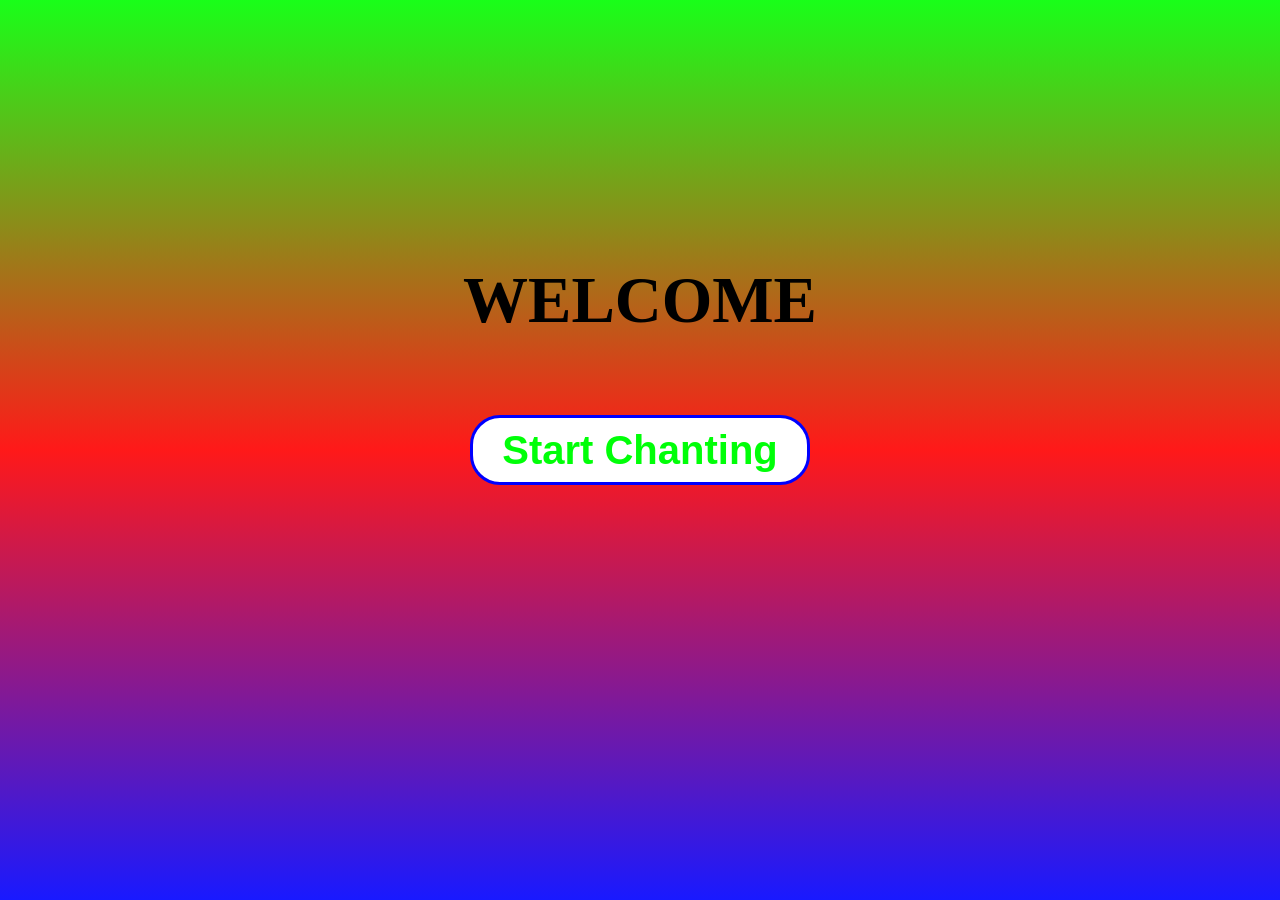
<file: index.html>
<!DOCTYPE html>
<html lang="en">
<head>
    <meta charset="UTF-8">
    <meta name="viewport" content="width=device-width, initial-scale=1.0", user-scalable="no">
    <title>Starting Page</title>
    <link rel="stylesheet" href="start.css">
    <meta name="mobile-web-app-capable" content="yes">
    <meta name="apple-mobile-web-app-status-bar-style" content="black-translucent">
    <link rel="manifest" href="manifest.json">
</head>
<body>
    <div class="whole">
        <div class="wel">WELCOME</div>
        <button class="start">Start Chanting</button>
    </div>
    <script src="app.js"></script>
</body>
</html>
</file>
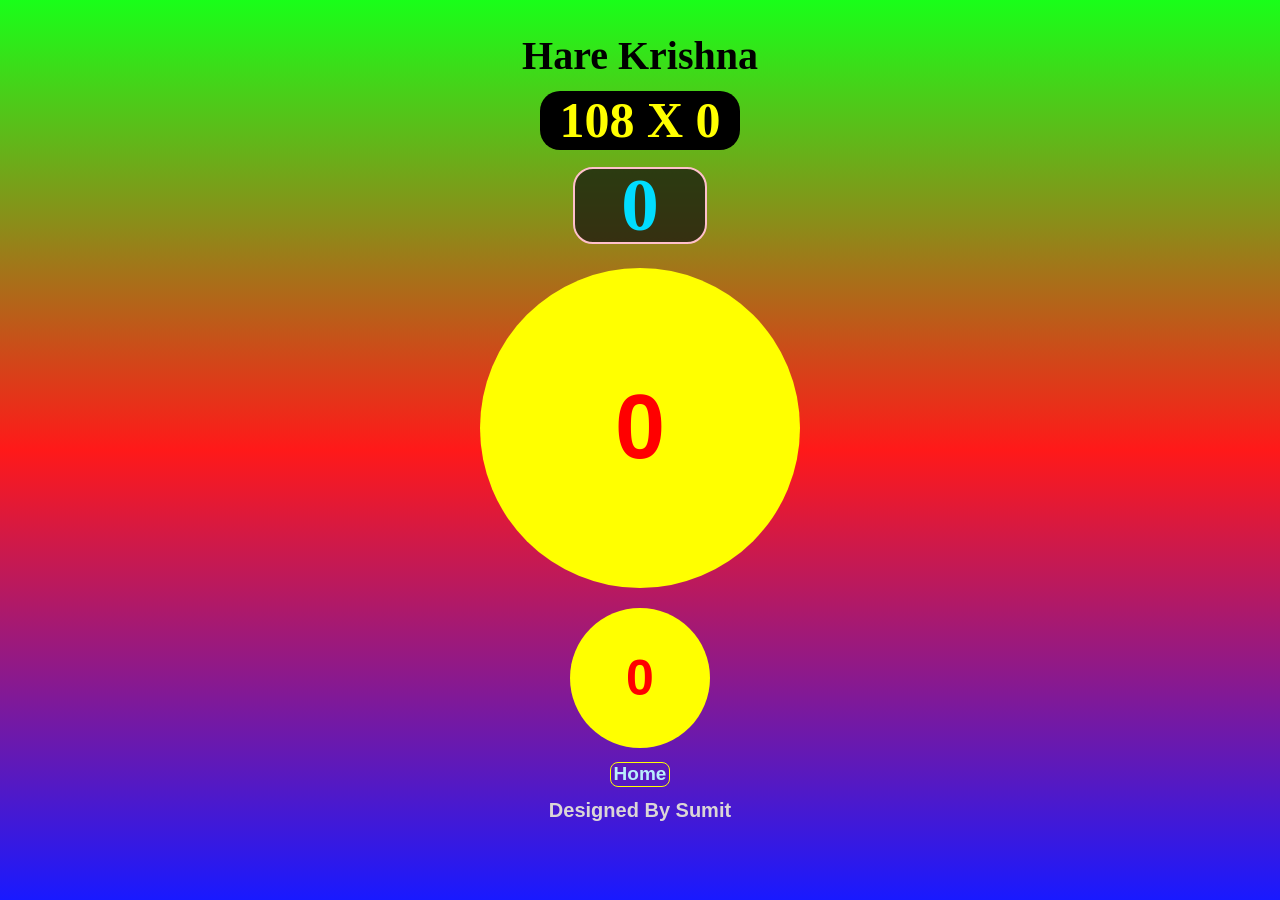
<file: jap.html>
<!DOCTYPE html>
<html lang="en">
<head>
    <meta charset="UTF-8">
    <meta name="viewport" content="width=\, initial-scale=1.0", user-scalable="no">
    <title>Just Counter</title>
    <link rel="stylesheet" href="style.css">
    <link href="https://fonts.googleapis.com/css2?family=Anton&display=swap" rel="stylesheet">
    <meta name="mobile-web-app-capable" content="yes">
    <meta name="apple-mobile-web-app-status-bar-style" content="black-translucent">
    <link rel="manifest" href="manifest.json">
</head>
<body>
    <div class="main">
        <div class="name">Hare Krishna</div>
        <div class="count">108 X 0</div>
        <div class="life">0</div>
        <button class="plus">0</button>
        <button class="minus">0</button>
        <div class="owner">Designed By Sumit</div>
        <button class="home">Home</button>
    </div>
    <script src="app.js"></script>
</body>
</html>
</file>
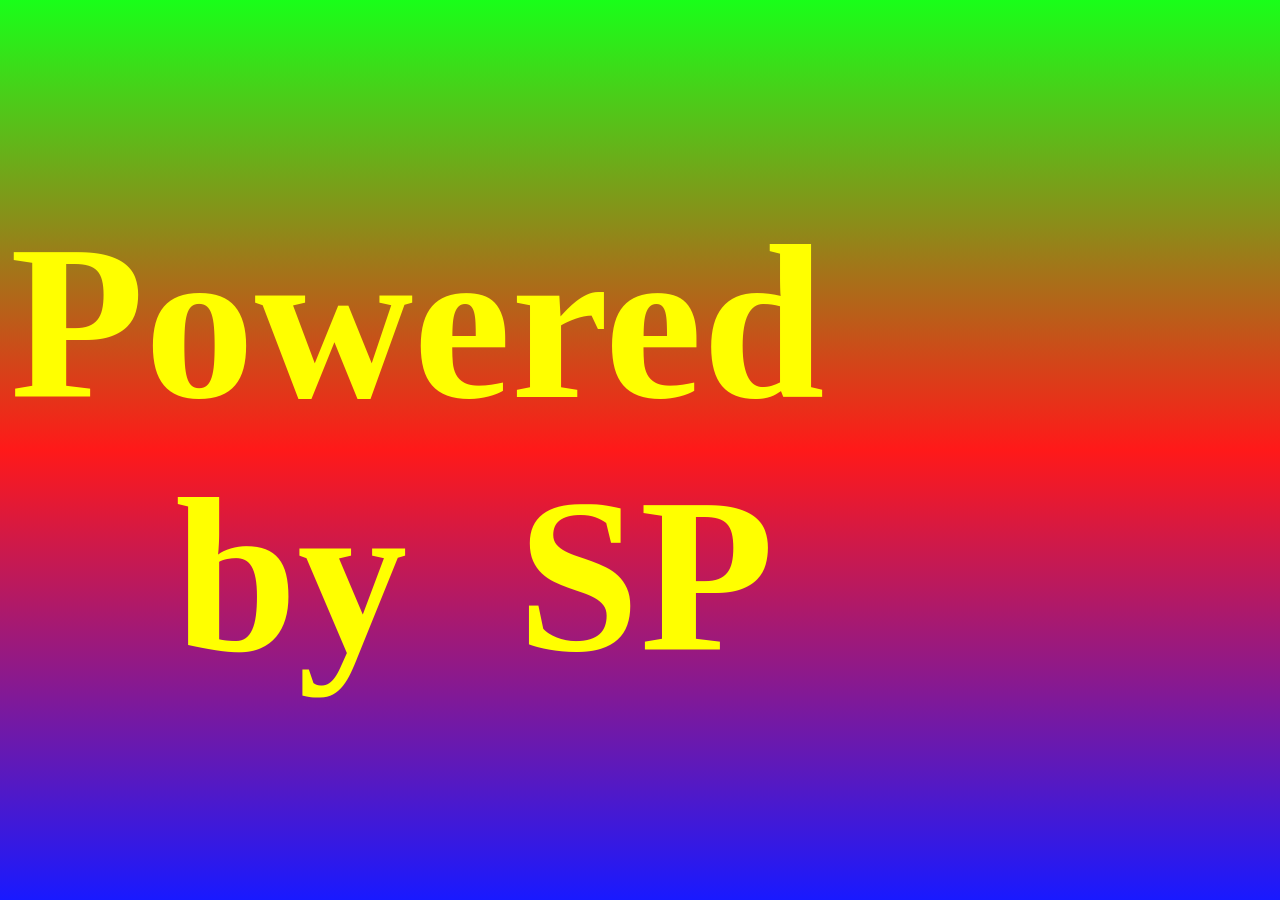
<file: own.html>
<!DOCTYPE html>
<html lang="en">
<head>
    <meta charset="UTF-8">
    <meta name="viewport" content="width=device-width, initial-scale=1.0", user-scalable="no">
    <title>Producer Page:PoweredbySP</title>
    <link rel="stylesheet" href="own.css">
    <meta name="mobile-web-app-capable" content="yes">
    <meta name="apple-mobile-web-app-status-bar-style" content="black-translucent">
    <link rel="manifest" href="manifest.json">
</head>
<body>
    <div class="main">
        <h1 class="heading">Powered &nbsp;&nbsp;&nbsp;by&nbsp;&nbsp;SP</h1>
    </div>
    <script src="app.js"></script>
</body>
</html>
</file>
<file: start.css>
*{
    margin:0;
    padding:0;
}
.whole{
    background:linear-gradient(rgba(0,255,0,.9),rgba(255,0,0,.9),rgba(0,0,255,.9));
    width:100%;
    display:flex;
    justify-content: center;
    align-items: center;
    flex-direction: column;
    height :100dvh;
    gap:30px;
}
.wel{
    color:rgb(0, 0, 0);
    font-size:65px;
    font-weight: bold;
    display:flex;
    margin-top:-300px;
    display:flex;
    font-family: Cambria, Cochin, Georgia, Times, 'Times New Roman', serif;
    position:absolute;
    animation: flow 8s infinite;

}
.start{
    width:340px;
    height:70px;
    color:rgb(0, 255, 8);
    background:white;
    border:3px solid rgb(0, 0, 255);
    border-radius:30px;
    font-size:40px;
    white-space: nowrap;
    font-weight: bold;
    transition:all .2s;
    cursor:pointer;
    animation: rgb 3s infinite;
}
.start:hover , .start.active{
    width:360px;
    height:80px;
    color:rgb(255, 255, 0);
    background:rgb(0, 0, 0);
    border:3px solid rgb(64, 255, 0);
    border-radius:30px;
    font-size:45px;
   font-family: Cambria, Cochin, Georgia, Times, 'Times New Roman', serif;
}
@keyframes flow{
    0%{
        color:rgb(0, 0, 0);
        font-size:65px;
        text-shadow: 0 0 10px rgba(0, 0, 0, 0.8), 0 0 20px rgba(0,0,0, 0.8);
    }
    20%{
        color:yellow;
        font-size:70px;
        text-shadow: 0 0 10px red, 0 0 20px yellow;
    }
    40%{
        color:rgb(255, 0, 0);
        font-size:65px;
        text-shadow: 0 0 10px rgb(242, 255, 0), 0 0 20px rgb(25, 20, 20);
    }
    60%{
        color:rgb(0, 217, 255);
        font-size:70px;
        text-shadow: 0 0 10px rgb(25, 20, 20), 0 0 20px rgb(25, 20, 20);
    }
    80%{
        color:yellow;
        font-size:65px;
        text-shadow: 0 0 10px rgb(25, 20, 20), 0 0 20px yellow;
    }
    100%{
        color:rgb(0, 217, 255);
        font-size:70px;
        text-shadow: 0 0 10px rgba(25, 20, 20), 0 0 20px rgba(25, 20, 20);
    }
}
@keyframes rgb{
    33.33%{
        color:rgb(0, 255, 0);
    }
    66.66%{
        color:red;
    }
    100%{
        color:blue;
    }

}
</file>
<file: style.css>
*{
    margin:0;
    padding:0;
}
.main{
    width:100vw;
    height:100vh;
    background:linear-gradient(rgb(0, 255, 0,.9),rgb(255, 0, 0,.9),rgb(0, 0, 255,.9));
    display:flex;
    flex-direction: column;
    justify-content: center;
    align-items: center;
}
.minus{
    width: 32vw;
    aspect-ratio: 1/1;
    max-width:140px;
    border-radius: 50%;
    border:none;
    background: yellow;
    color:red;
    font-size:50px;
    transition :all .5s;
    font-weight:bold;
    position:absolute;
    margin-top:455px;
    cursor:pointer;
}
.plus{
    width: 70vw;
    aspect-ratio: 1/1;
    max-width:320px;
    border-radius: 50%;
    border:none;
    background: yellow;
    color:red;
    font-size:90px;
    cursor:pointer;
    transition:all .5s;
    font-weight:bold;
    position:absolute;
    margin-top:-45px;
}
.minus.active{
    width: 36vw;
    aspect-ratio: 1/1;
    max-width:150px;
    border-radius: 50%;
    border:none;
    background: rgb(0, 255, 229);
    color:rgb(8, 0, 255);
    font-size:70px;
    font-weight:bold;
    font-family: 'Anton', Impact, sans-serif;
}
.plus.active{
    width:80vw;
    max-width:340px;
    aspect-ratio: 1/1;
    border-radius: 50%;
    border:none;
    background:blue;
    color:yellow;
    font-size:140px;
    font-weight:bold;
    font-family: 'Anton', Impact, sans-serif;
}
.name{
    width:250px;
    height:80px;
    display:flex;
    justify-content: center;
    align-items: center;
    font-size: 40px;
    white-space: nowrap;
    font-family: Georgia, 'Times New Roman', Times, serif;
    font-weight: bold;
    margin-top:-790px;
    position:absolute;
    animation:glow 30s infinite;
}
.count{
    min-width:200px;
    width:fit-content;
    height:59px;
    display:flex;
    justify-content: center;
    align-items: center;
    background:black;
    color:yellow;
    font-size: 50px;
    border-radius: 20px;
    font-weight: bold;
    position:absolute;
    margin-top:-660px;
}
.life{
    min-width:130px;
    height:73px;
    font-size: 75px;
    color:rgb(0, 221, 255);
    border-radius:20px;
    display:flex;
    justify-content: center;
    align-items: center;
    font-weight: bold;
    border:2px solid pink;
    background: rgba(15, 14, 15, 0.7);
    position:absolute;
    margin-top:-490px;
}
.owner{
    margin-top:720px;
    color:rgb(219, 214, 214);
    font-size: 20px;
    white-space: nowrap;
    font-family: 'Gill Sans', 'Gill Sans MT', Calibri, 'Trebuchet MS', sans-serif;
    display:flex;
    font-weight:bold;
    animation: blow 120s infinite;
    position:absolute;
}
.home{
    width:60px;
    height:25px;
    font-weight: bold;
    font-size: 19px;
    display:flex;
    justify-content: center;
    align-items: center;
    background:transparent;
    color:rgb(185, 237, 252);
    border: 1px solid yellow;
    border-radius: 8px;
    position:absolute;
    margin-top:648px;
    cursor:pointer;
    transition:all .5s;
}
.home:hover{
    color:rgb(255, 225, 0);
    width:100px;
    height:35px;
    font-size: 30px;;
}
@keyframes blow{
    0%{
        color:rgb(219, 214, 214);
        font-size:20px;
        text-shadow: 0 0 10px rgba(219, 214, 214, 0.8), 0 0 20px rgba(219, 214, 214, 0.5);
    }
    20%{
        color:yellow;
        font-size:25px;
        text-shadow: 0 0 10px yellow, 0 0 20px yellow;
    }
    40%{
        color:rgb(255, 0, 0);
        font-size:20px;
        text-shadow: 0 0 10px rgb(255, 0, 0), 0 0 20px rgb(255, 0, 0);
    }
    60%{
        color:rgb(0, 255, 0);
        font-size:25px;
        text-shadow: 0 0 10px rgb(0, 255, 0), 0 0 20px rgb(0, 255, 0);
    }
    80%{
        color:rgb(0, 187, 255);
        font-size:20px;
        text-shadow: 0 0 10px rgb(0, 187, 255), 0 0 20px rgb(0, 187, 255);
    }
    100%{
        color:rgb(255, 0, 208);
        font-size:25px;
        text-shadow: 0 0 10px rgb(255, 0, 208), 0 0 20px rgb(255, 0, 208);
    }
}
@keyframes glow{
    0%{
        color:rgb(0, 0, 0);
        font-size:40px;
        text-shadow: 0 0 10px rgba(0, 0, 0, 0.8), 0 0 20px rgba(0,0,0, 0.8);
    }
    20%{
        color:rgb(255, 0, 208);
        font-size:45px;
        text-shadow: 0 0 10px rgba(255, 0, 208,.6), 0 0 20px rgb(255, 0, 208,.6);
    }
    40%{
        color:yellow;
        font-size:40px;
        text-shadow: 0 0 10px red, 0 0 20px yellow;
    }
    60%{
        color:rgb(255, 0, 0);
        font-size:45px;
        text-shadow: 0 0 10px rgb(242, 255, 0), 0 0 20px rgb(255, 0, 0);
    }
    80%{
        color:rgb(25, 20, 20);
        font-size:40px;
        text-shadow: 0 0 10px rgb(25, 20, 20), 0 0 20px rgb(25, 20, 20);
    }
    100%{
        color:rgb(0, 0, 254);
        font-size:45px;
        text-shadow: 0 0 10px rgba(255, 0, 0, 0.7), 0 0 20px rgb(0, 0, 255,.6);
    }
}
</file>
<file: own.css>
*{
    margin:0;
    padding:0;
}
.main{
    width:100%;
    height :100dvh;
    background:linear-gradient(rgba(0,255,0,.9),rgba(255,0,0,.9),rgba(0,0,255,.9));
    display:flex;
    justify-content: center;
    align-items: center;
}
@keyframes show{
0%{
    font-size:30px;
}
100%{
    font-size:85px;
    font-weight:bold;
    font-family: Cambria, Cochin, Georgia, Times, 'Times New Roman', serif;
    margin:16px;
}
}

.heading{
    font-size:30px;
    color:yellow;
    animation: show 7s forwards;
   
}
@media(min-width:601px){
    @keyframes show{
0%{
    font-size:30px;
}
100%{
    font-size:220px;
    font-weight:bold;
    font-family: Cambria, Cochin, Georgia, Times, 'Times New Roman', serif;
    margin:10px;
}
}
}
</file>
